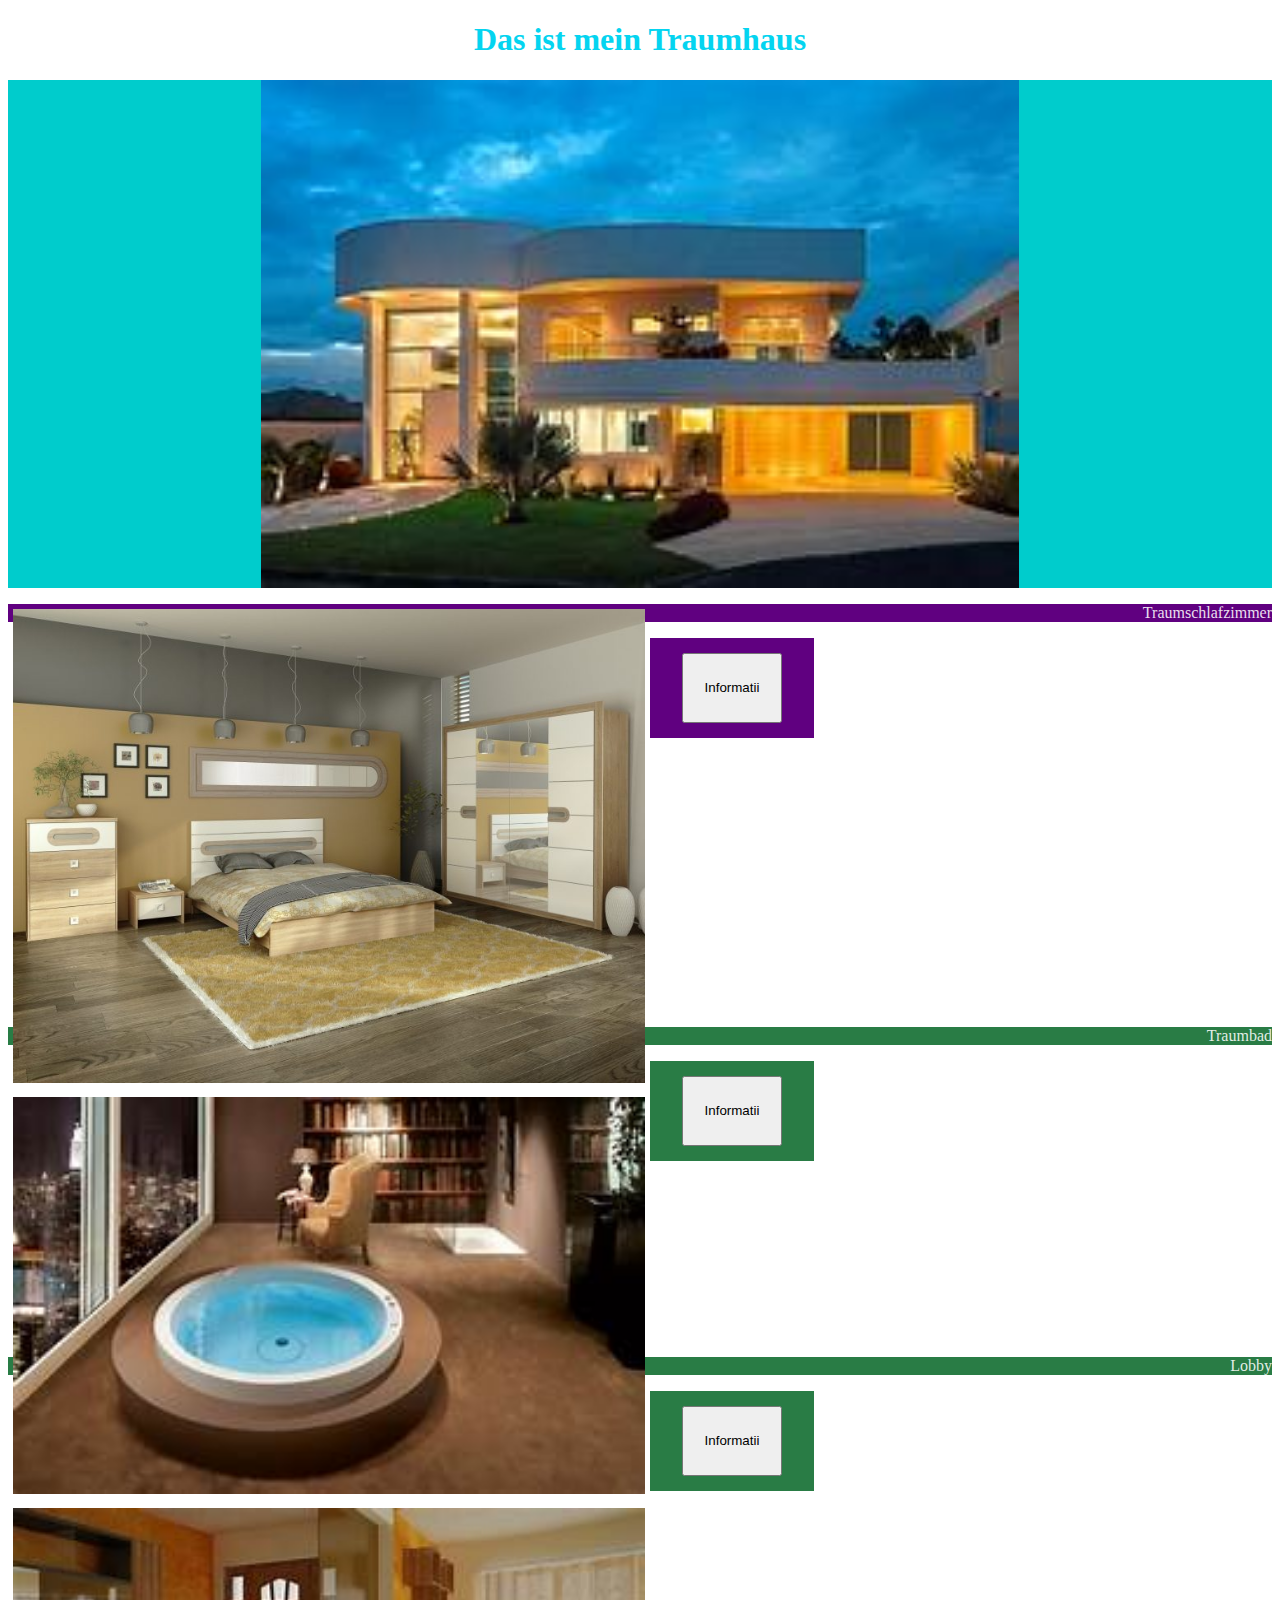
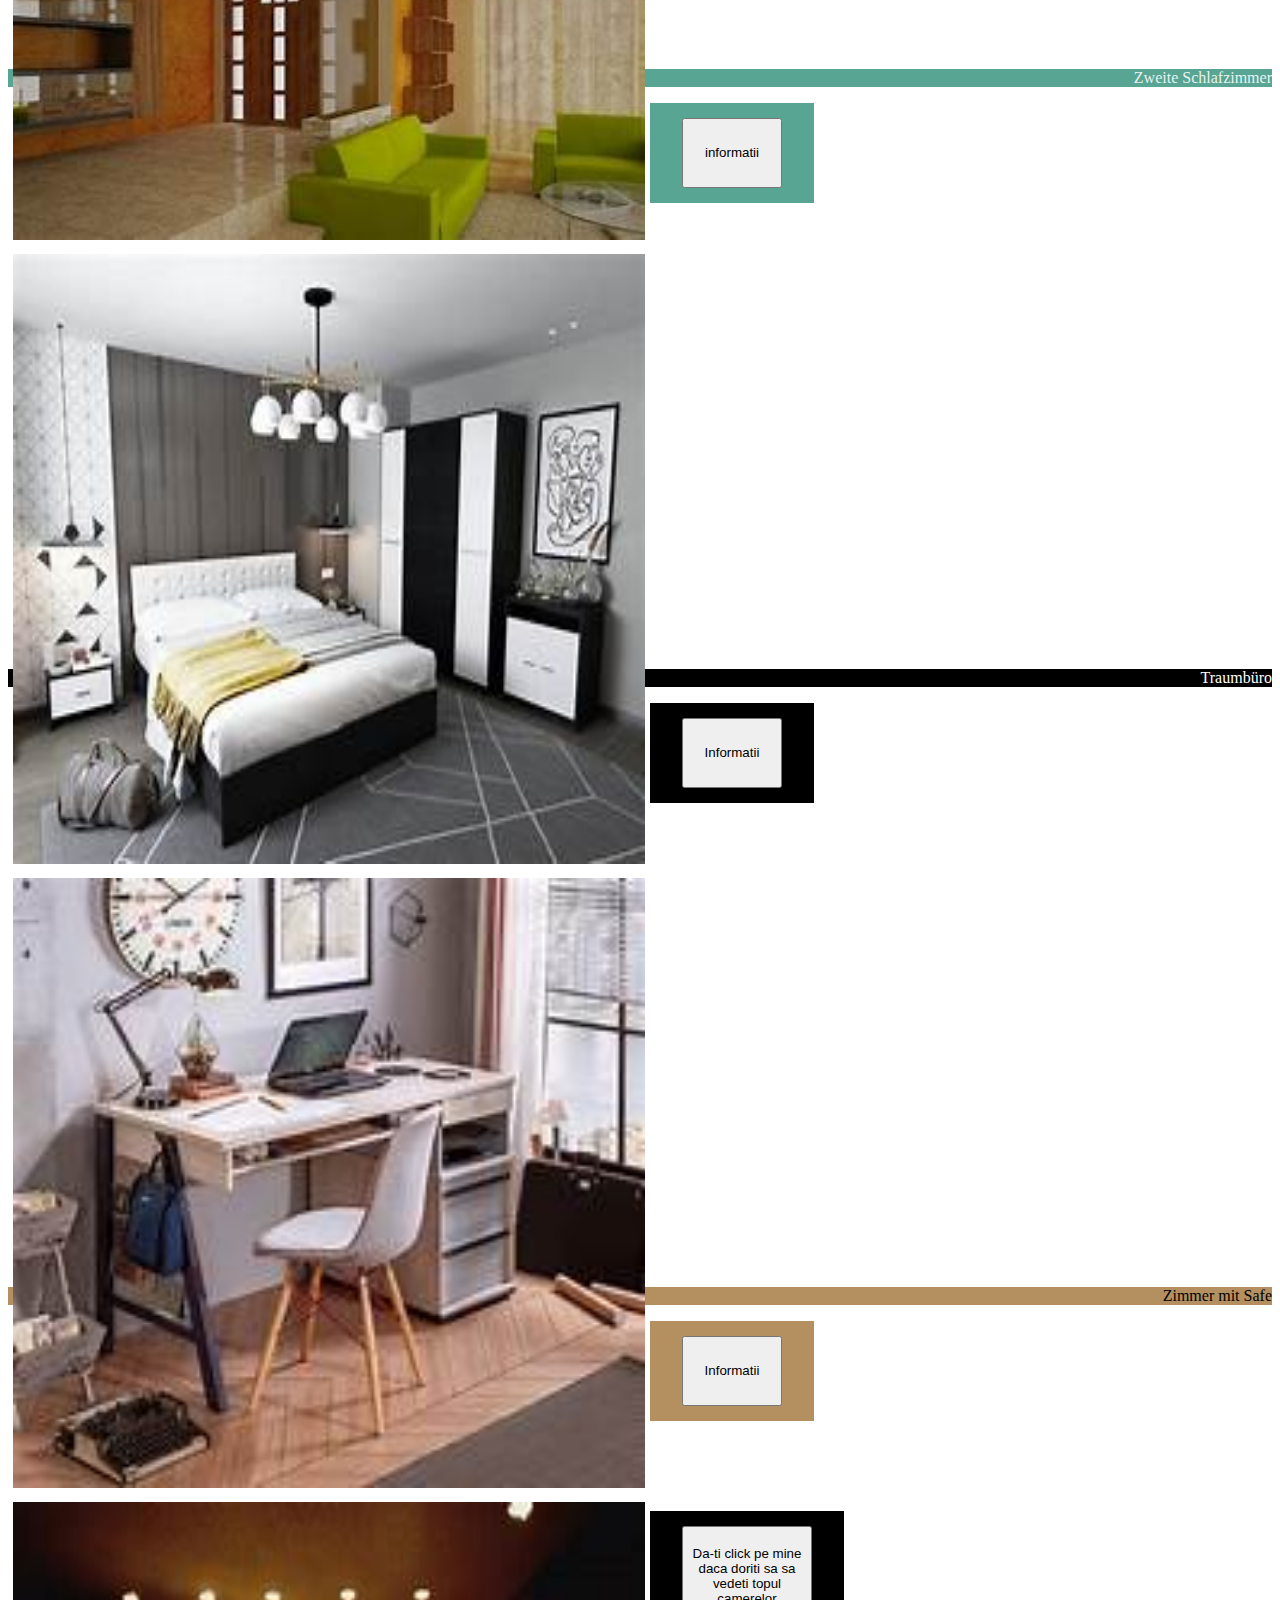
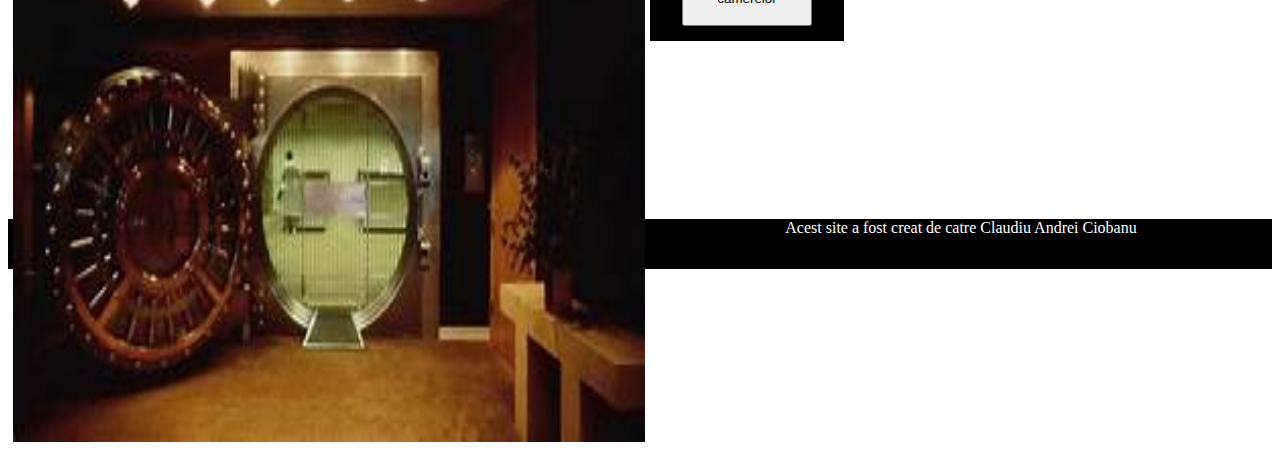
<file: index.html>
<!DOCTYPE html>
<html>
<head>
    <link rel="stylesheet" href="acasa.css">




</head>
<body>
<div class="titlu">
<h1>Das ist mein Traumhaus</h1>

</div>
<div class="titlu2">
<img src="casa.jpg" class="center" >

</div>
<div class="row">
    <div class="column">
      <img src="dormitor.jpg"  style="width:100%">
    </div>
    <div class="column">
      <img src="baie.jpg"  style="width:100%">
    </div>
    <div class="column">
        <img src="hol.jpg"  style="width:100%">
      </div>
      <div class="column">
        <img src="dormitor 2.jpg"  style="width:100%; height: 610px;">
      </div>
      <div class="column">
        <img src="Birou.jpg"  style="width:100%; height: 610px;">
      </div>
      <div class="column">
        <img src="camera seif.jpg"  style="width:100%; height: 540px;">
      </div>
  
      


    <div class="text">
        <p>Traumschlafzimmer</p>
    </div>
<div class="button">
    <button type="button" onclick="window.location.href='fortnite info.html'"  style="width: 100%; height: 100%;">Informatii</button>
 
<br>
<br>
<br>
<br>
<br>
<br>
<br>
<br>
<br>
<br>
<br>
<br>
<br>
<br>
<br>
<br>
<br>

</div>
<div class="text2">
    <p>Traumbad</p>
</div>
<div class="button2">
    <button type="button" onclick="window.location.href='warzone info.html'" style="width: 100%; height: 100%;">Informatii</button>
</div>
<br>
<br>
<br>
<br>
<br>
<br>
<br>
<br>
<br>
<br>
<br>


<div class="text3">
    <p>Lobby</p>
</div>
<div class="button3">
    <button type="button" onclick="window.location.href='minecraft info.html'" style="width: 100%; height: 100%;">Informatii</button>
</div>
<br>
<br>
<br>
<br>
<br>
<br>
<br>
<br>
<br>
<br>

<div class="text4">
    <p>Zweite Schlafzimmer</p>
</div>
<div class="button4">
    <button type="button" onclick="window.location.href='far cry 6 info.html'" style="width:100%; height:100%;">informatii</button>
</div>
<br>
<br>
<br>
<br>
<br>
<br>
<br>
<br>
<br>
<br>
<br>
<br>
<br>
<br>
<br>
<br>
<br>
<br>
<br>
<br>
<br>
<br>
<br>
<br>
<br>
<br>


<div class="text5">
    <p>Traumbüro </p>
</div>

<div class="button5">
    <button type="button" onclick="window.location.href='gta 5 info.html'" style="width:100%; height:100%;">Informatii</button>
</div>
<br>
<br>
<br>
<br>
<br>
<br>
<br>
<br>
<br>
<br>
<br>
<br>
<br>
<br>
<br>
<br>
<br>
<br>
<br>
<br>
<br>
<br>
<br>
<br>
<br>
<br>
<br>


<div class="text6">
    <p>Zimmer mit Safe</p>
</div>
<div class="button6">
    <button type="button" onclick="window.location.href='rust info.html'" style="width:100%; height:100%;">Informatii</button>
</div>
<br>
<br>
<br>
<br>
<br>
<br>

<div class="button12">
    <button type="button" onclick="window.location.href='Chestie.html'" style="width:100%; height:100%;">Da-ti click pe mine daca doriti sa sa vedeti topul camerelor</button>

</div>
<br>
<br>
<br>
<br>
<br>
<br>
<br>
<br>
<br>
<br>



<div class="footer">
<footer>
    <p>Acest site a fost creat de catre Claudiu Andrei Ciobanu</p>
  </footer>
</div>
</body>
</html>
</file>
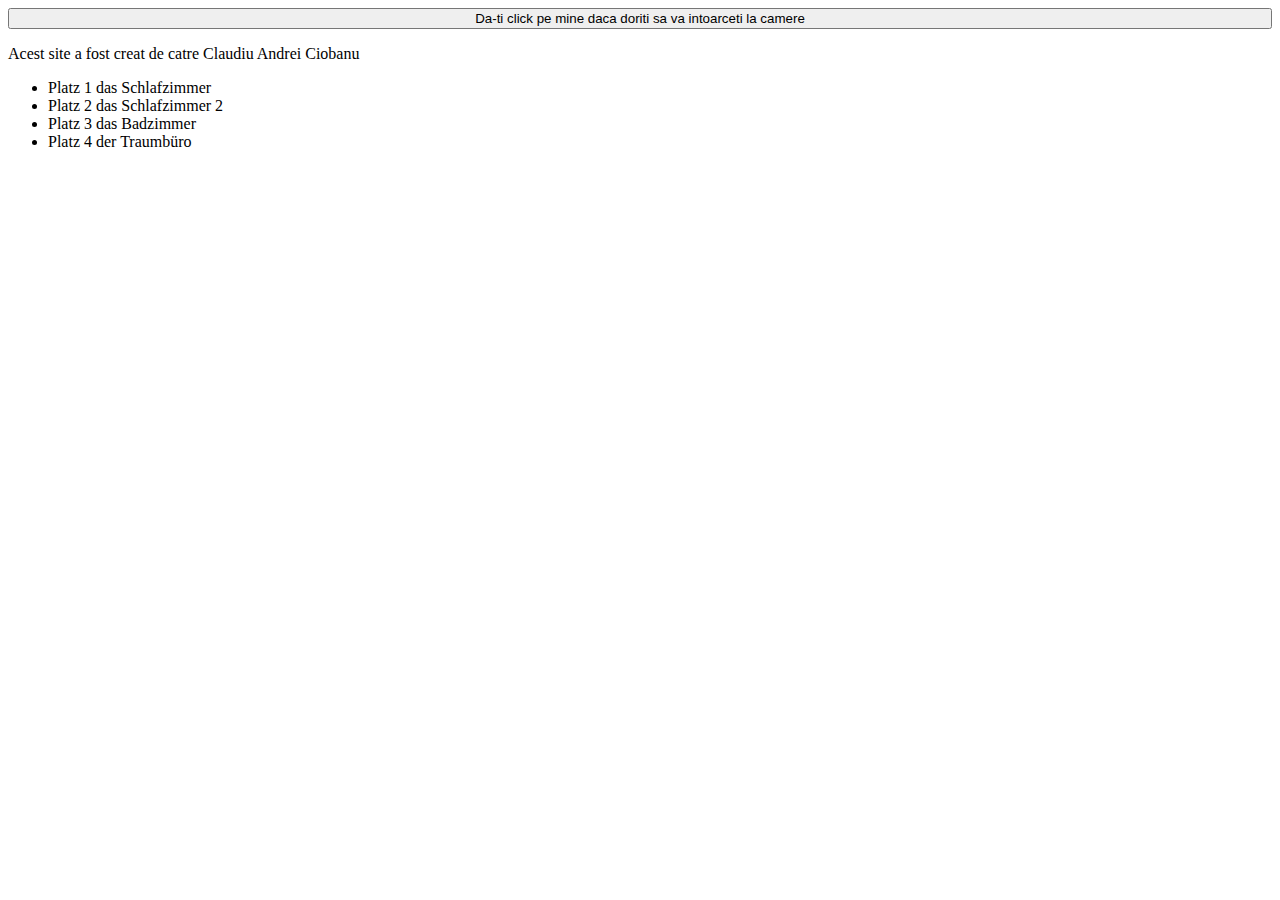
<file: Chestie.html>
<!DOCTYPE html>
<html>
<head>
    <link rel="stylesheet" href="acasa.css">
    <title>Top 6 Zimmer</title>

</head>

<body>
    <div class="button15">
        <button type="button" onclick="window.location.href='acasa.html'" style="width:100%; height:100%;">Da-ti click pe mine daca doriti sa va intoarceti la camere</button>
    
    </div>
<div class="fac">
    <footer>
        <p>Acest site a fost creat de catre Claudiu Andrei Ciobanu</p>
      </footer>


      <ul>
          <li>Platz 1 das Schlafzimmer </li>
          <li>Platz 2 das Schlafzimmer 2</li>
          <li>Platz 3 das Badzimmer</li>
          <li>Platz 4 der Traumbüro</li>


 
      </ul>
    </div>
</body>

</html>
</file>
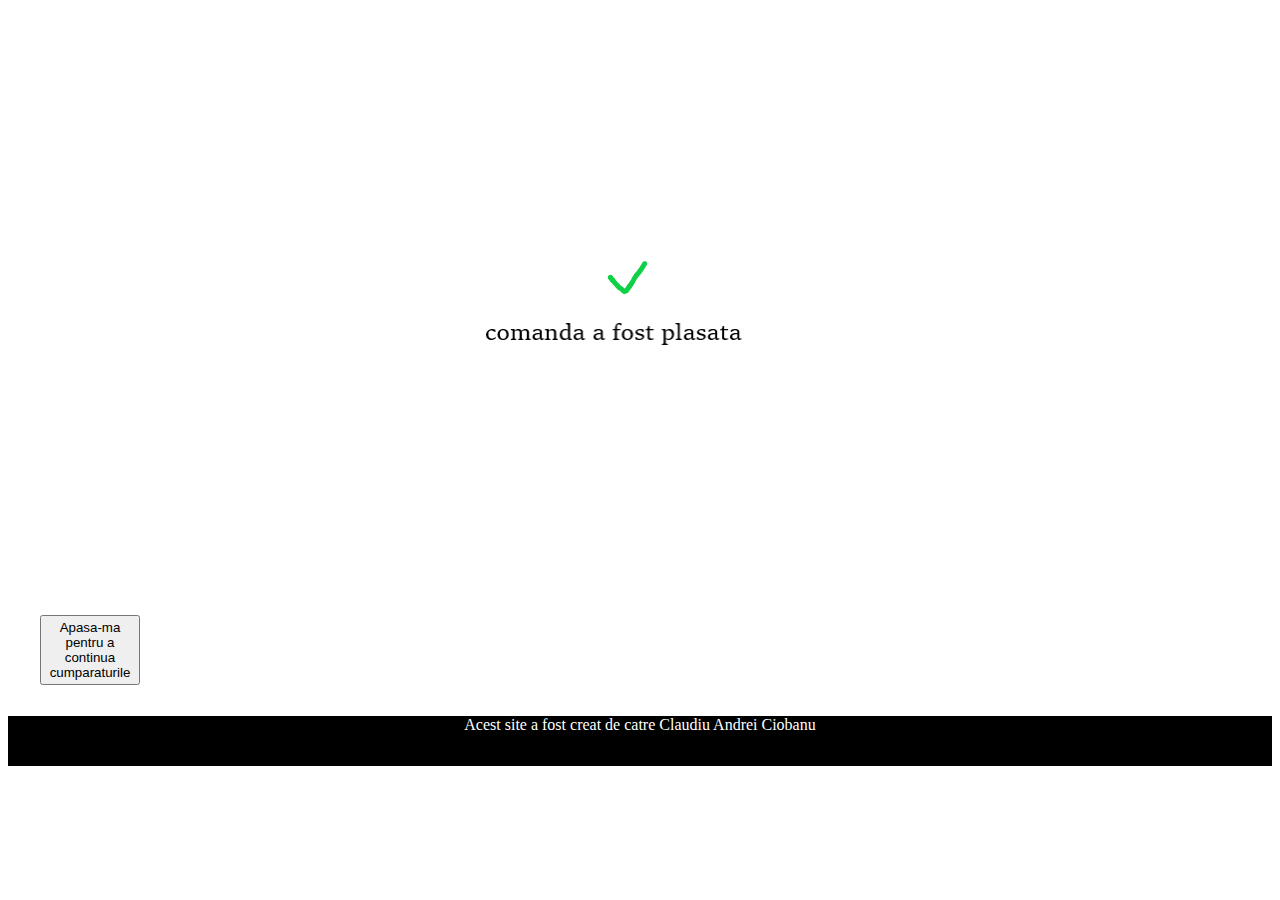
<file: comanda plasata.html>
<!DOCTYPE html>

<html>
    <head>
        <link rel="stylesheet" href="comanda plasata.css">
    </head>



    <body>
     
    <div class="imagine">
    <img src="bifa.jpg.png">
    </div>

    <div class="button">
        <button type="button" onclick="window.location.href='acasa.html'" style="width: 100%; height: 100%;">Apasa-ma pentru a continua cumparaturile</button>
    </div>
    
    <div class="footer">
        <footer>
            <p>Acest site a fost creat de catre Claudiu Andrei Ciobanu</p>
          </footer>
        </div>
    </body>
</html>
</file>
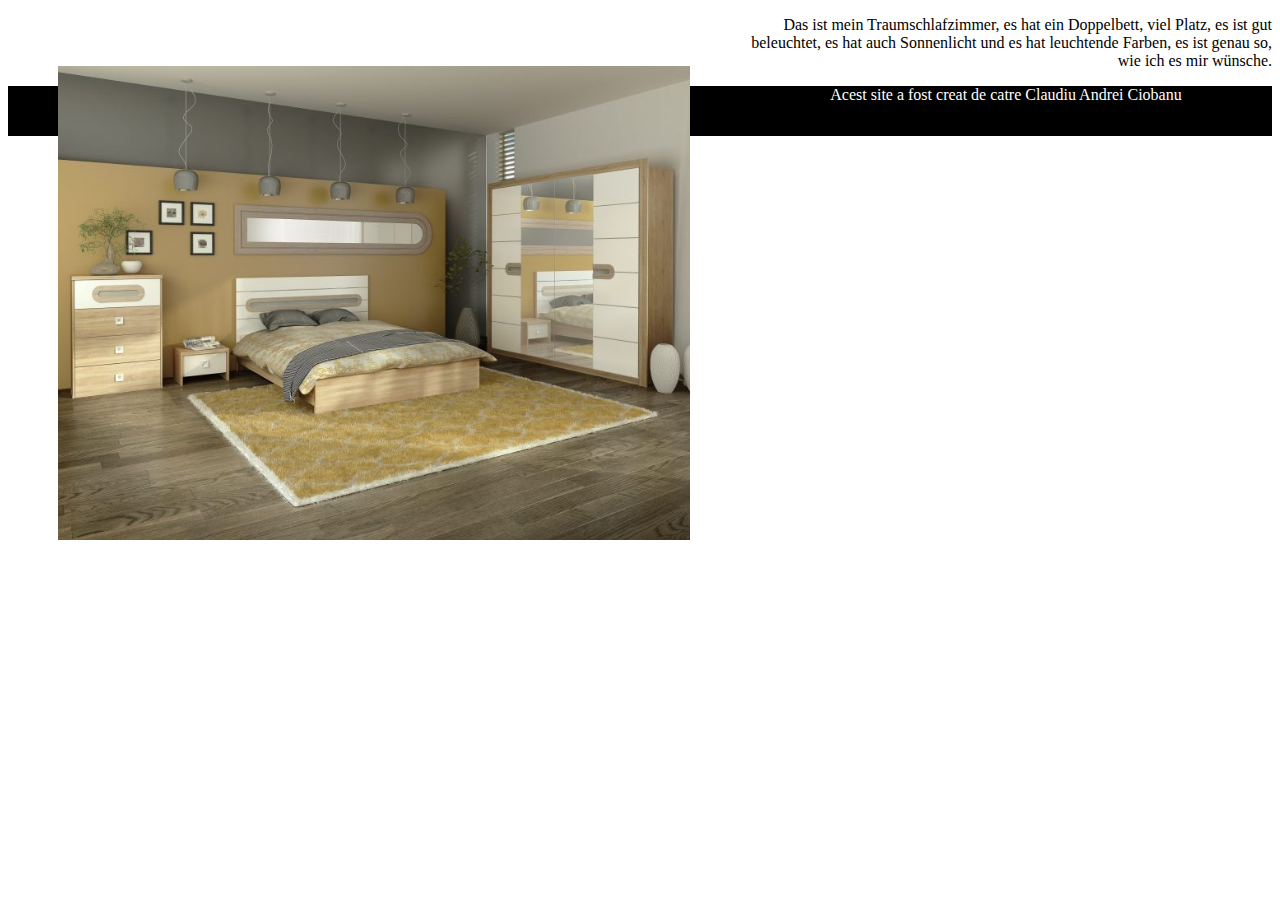
<file: dead by daylight info.html>
<!DOCTYPE html>
<html>
<head>
    <link rel="stylesheet" href="dead by daylight info.css">


</head>

<body>


    <div class="column">
        <img src="dormitor.jpg"  style="width:100%">
      </div>

<div class="text">
    <p>Das ist mein Traumschlafzimmer, es hat ein Doppelbett, viel Platz, es ist gut beleuchtet, es hat auch Sonnenlicht und es hat leuchtende Farben, es ist genau so, wie ich es mir wünsche.</p>
</div>


<div class="footer">
    <footer>
        <p>Acest site a fost creat de catre Claudiu Andrei Ciobanu</p>
      </footer>
    </div>

</body>
</html>
</file>
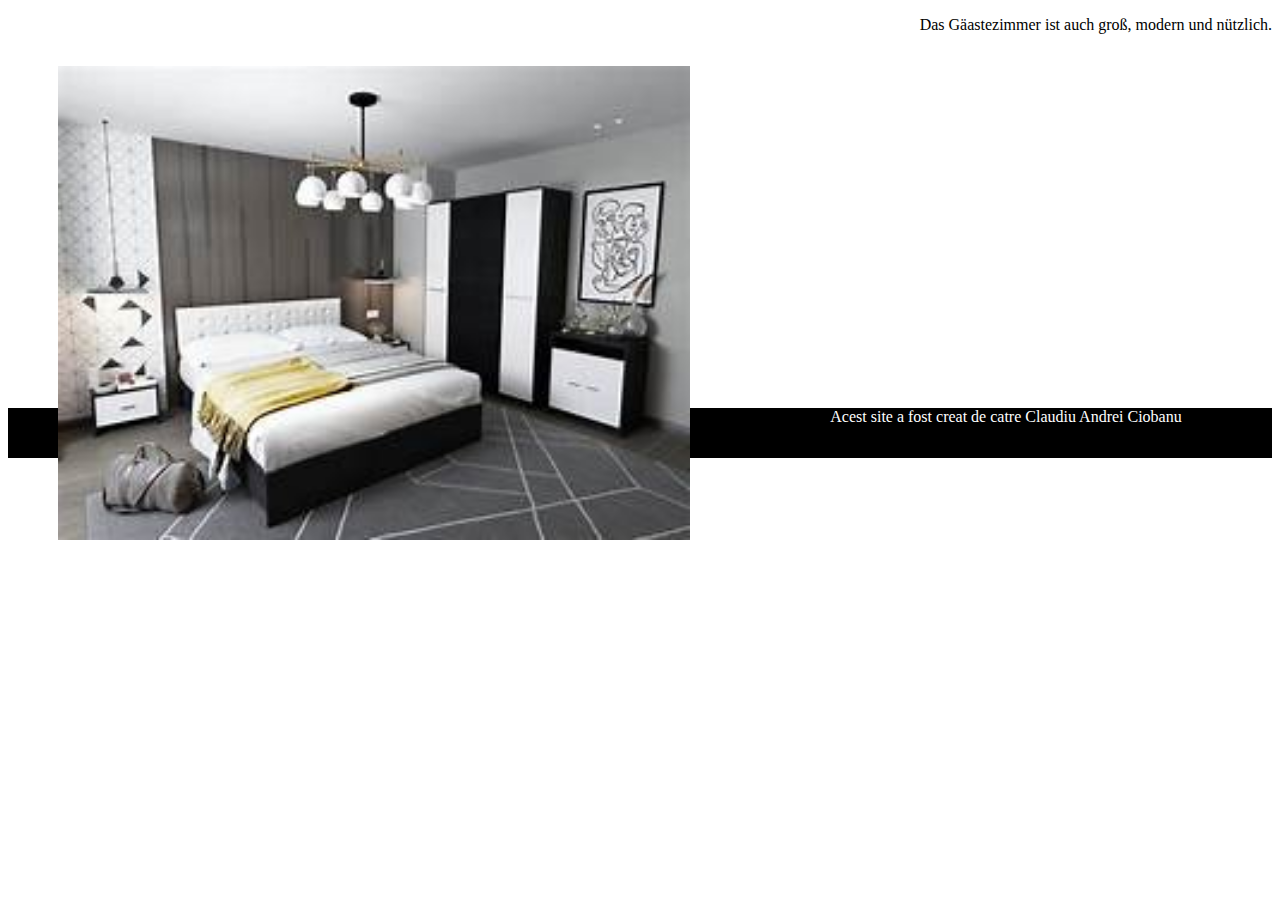
<file: far cry 6 info.html>
<!DOCTYPE html>
<html>
<head>
    <link rel="stylesheet" href="dead by daylight info.css">


</head>

<body>


    <div class="column">
        <img src="dormitor 2.jpg"  style="width:100%">
      </div>

<div class="text">
    <p>Das Gäastezimmer ist auch groß, modern und nützlich.</p>
</div>

<br>
<br>
<br>
<br>
<br>
<br>
<br>
<br>
<br>
<br>
<br>
<br>
<br>
<br>
<br>
<br>
<br>
<br>
<br>



<div class="footer">
    <footer>
        <p>Acest site a fost creat de catre Claudiu Andrei Ciobanu</p>
      </footer>
    </div>

</body>
</html>
</file>
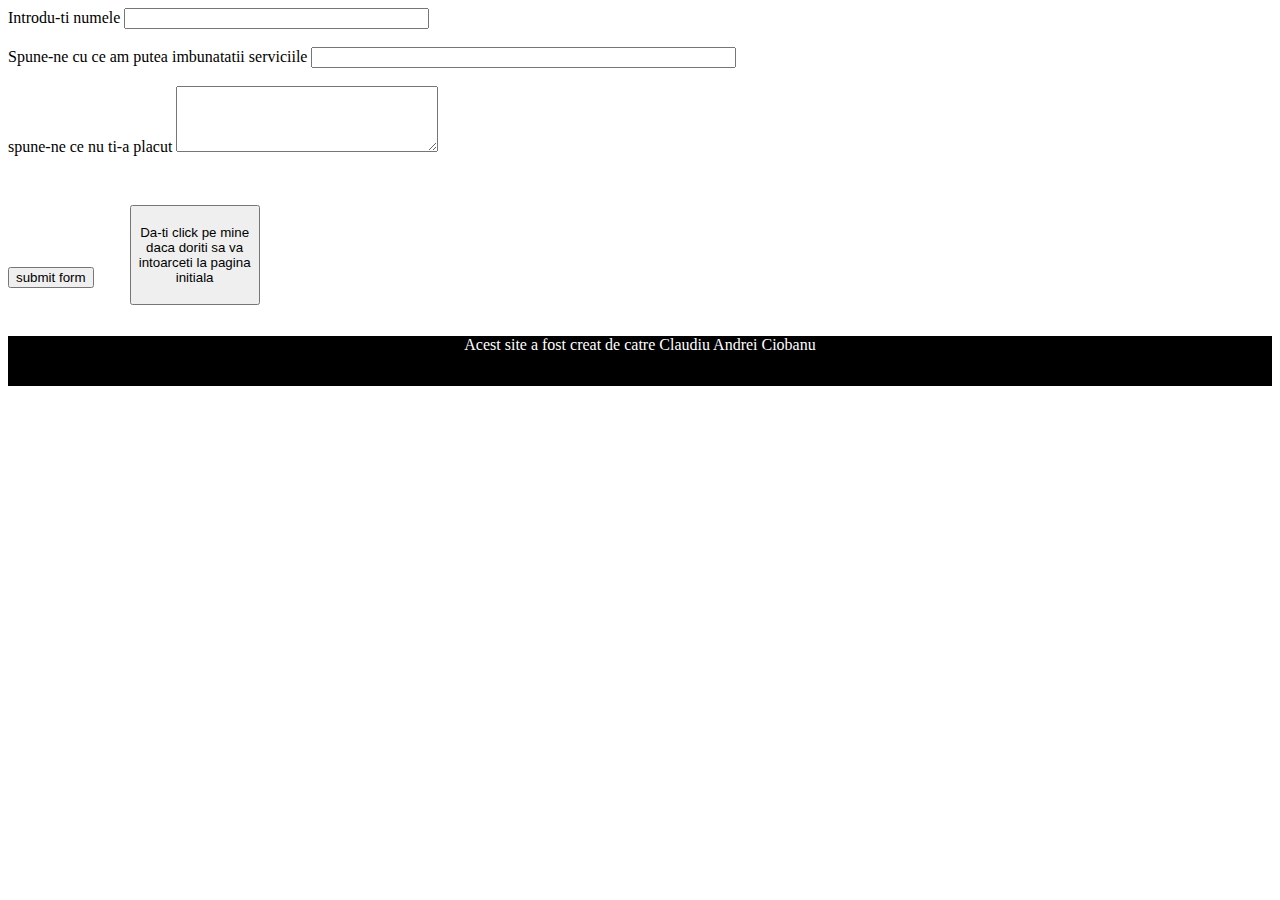
<file: feedback.html>
<!DOCTYPE html>
<html>
    <head>
        <title>Feedback</title>
        <link rel="stylesheet" href="feedback.css">
    </head>
    <body>
Introdu-ti numele
<input type="text" name="UserName" size=35 maxlegth=35 value="">
</br></br>
Spune-ne cu ce am putea imbunatatii serviciile
<input type="text" name="Deptt" size=50 maxlength=50 value=""> </br> </br>
spune-ne ce nu ti-a placut
<textarea name="Comments" cols=30 rows=4></textarea> </br> </br>

</p>
<input type=submit value="submit form">

<div class="button12">
    <button type="button" onclick="window.location.href='acasa.html'" style="width:100%; height:100%;">Da-ti click pe mine daca doriti sa va intoarceti la pagina initiala</button>

</div>

<div class="footer">
    <footer>
        <p>Acest site a fost creat de catre Claudiu Andrei Ciobanu</p>
      </footer>
    </div>

</body>
</html>
</file>
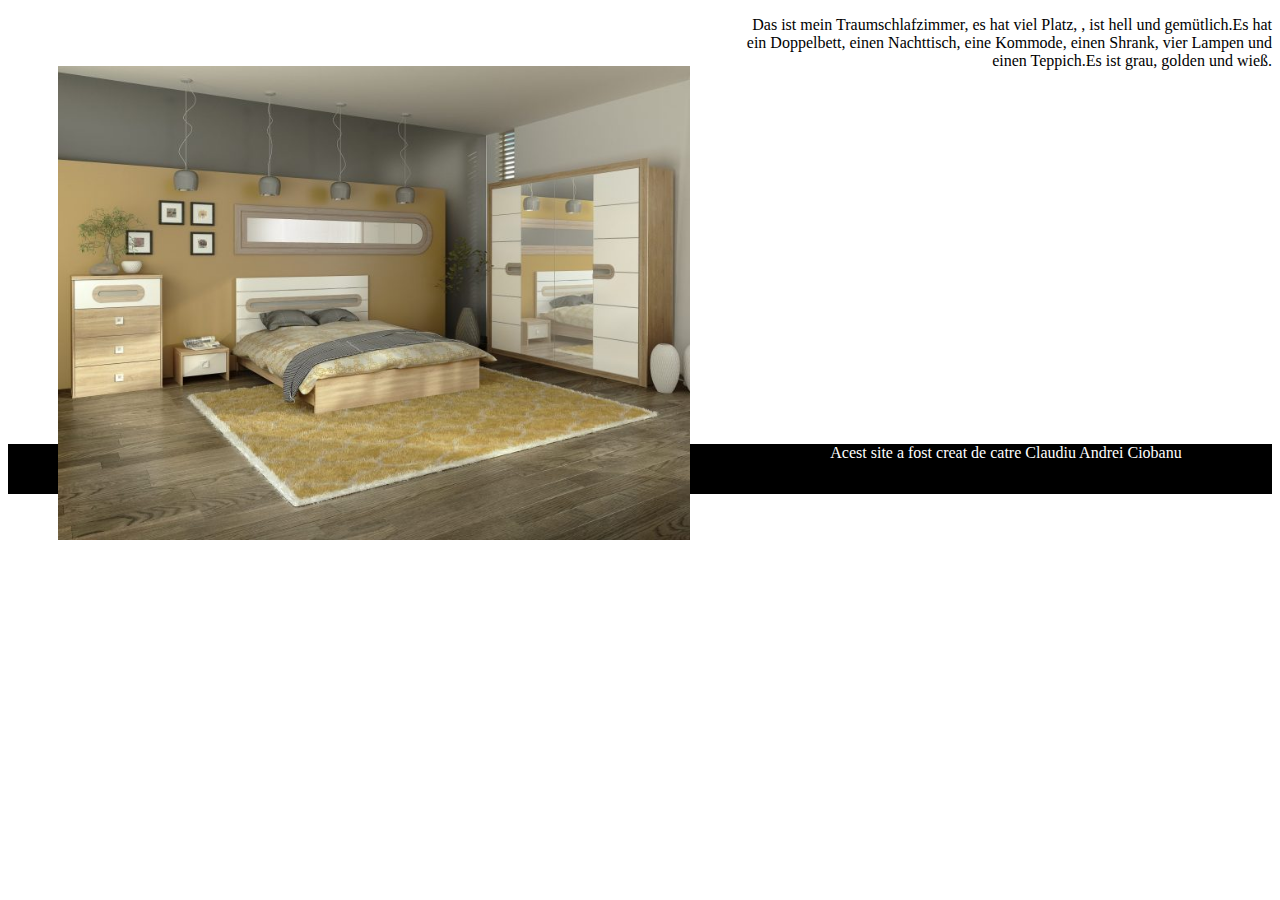
<file: fortnite info.html>
<!DOCTYPE html>
<html>
<head>
    <link rel="stylesheet" href="dead by daylight info.css">


</head>

<body>

    

    <div class="column">
        <img src="dormitor.jpg"  style="width:100%">
      </div>

<div class="text">
    <p>Das ist mein Traumschlafzimmer, es hat viel Platz, , ist hell und gemütlich.Es hat ein Doppelbett, einen Nachttisch, eine Kommode, einen Shrank, vier Lampen und einen Teppich.Es ist grau, golden und wieß.</p>
</div>

<br>
<br>
<br>
<br>
<br>
<br>
<br>
<br>
<br>
<br>
<br>
<br>
<br>
<br>
<br>
<br>
<br>
<br>
<br>



<div class="footer">
    <footer>
        <p>Acest site a fost creat de catre Claudiu Andrei Ciobanu</p>
      </footer>
    </div>

</body>
</html>
</file>
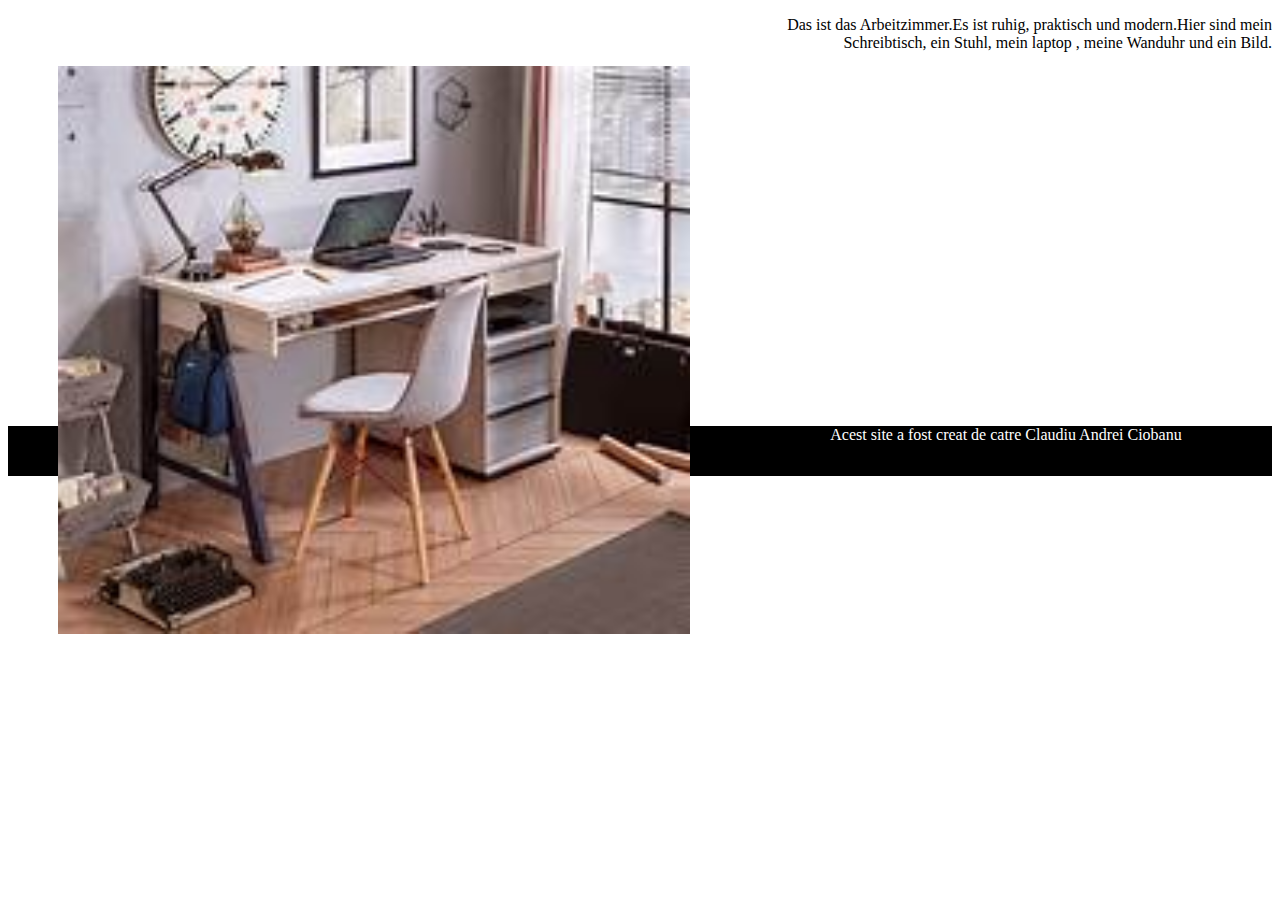
<file: gta 5 info.html>
<!DOCTYPE html>
<html>
<head>
    <link rel="stylesheet" href="dead by daylight info.css">


</head>

<body>


    <div class="column">
        <img src="Birou.jpg"  style="width:100%">
      </div>

<div class="text">
    <p>Das ist das Arbeitzimmer.Es ist ruhig, praktisch und modern.Hier sind mein Schreibtisch, ein Stuhl, mein laptop , meine Wanduhr und ein Bild.</p>
</div>

<br>
<br>
<br>
<br>
<br>
<br>
<br>
<br>
<br>
<br>
<br>
<br>
<br>
<br>
<br>
<br>
<br>
<br>
<br>



<div class="footer">
    <footer>
        <p>Acest site a fost creat de catre Claudiu Andrei Ciobanu</p>
      </footer>
    </div>

</body>
</html>
</file>
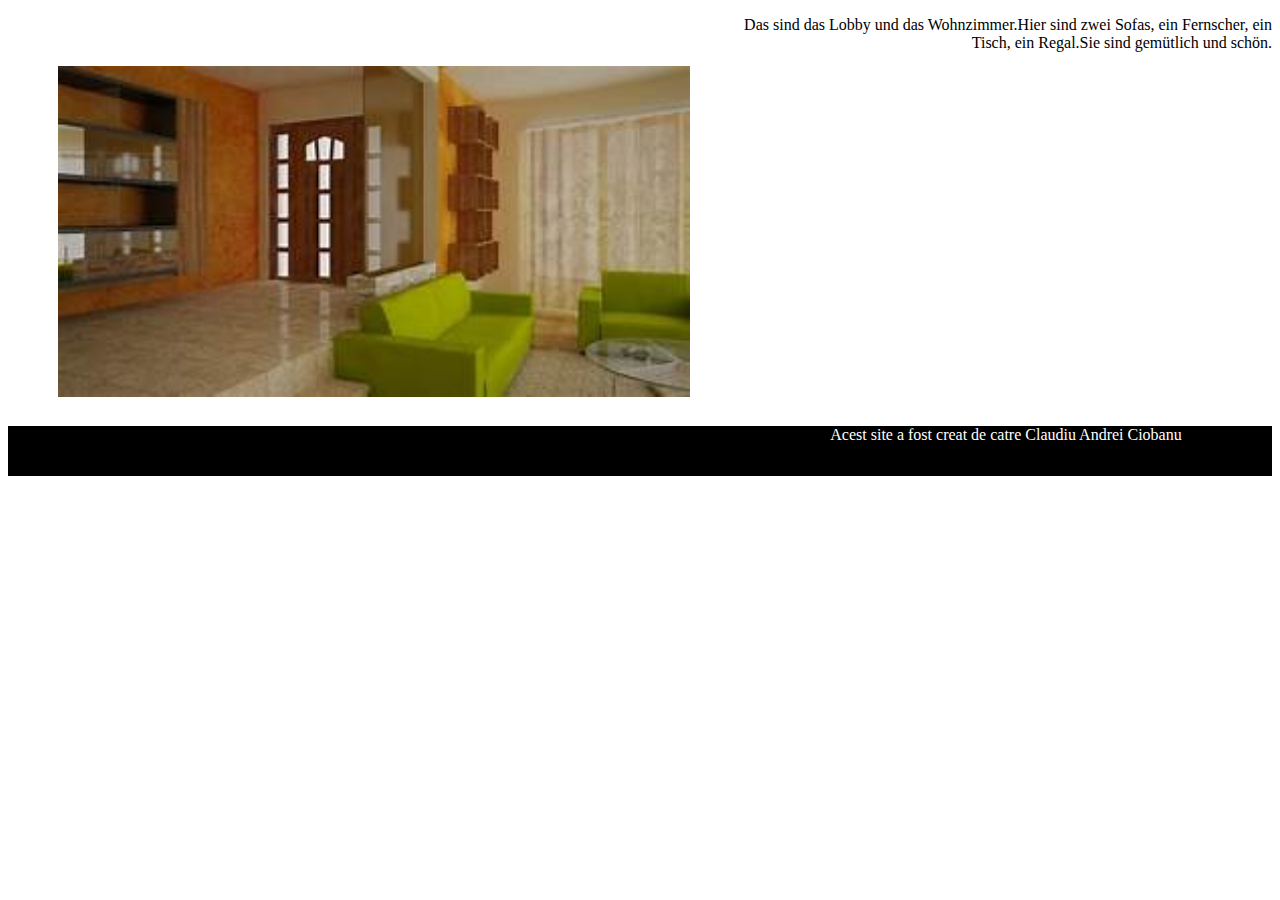
<file: minecraft info.html>
<!DOCTYPE html>
<html>
<head>
    <link rel="stylesheet" href="dead by daylight info.css">


</head>

<body>


    <div class="column">
        <img src="hol.jpg"  style="width:100%">
      </div>

<div class="text">
    <p>Das sind das Lobby und das Wohnzimmer.Hier sind zwei Sofas, ein Fernscher, ein Tisch, ein Regal.Sie sind gemütlich und schön.</p>
</div>

<br>
<br>
<br>
<br>
<br>
<br>
<br>
<br>
<br>
<br>
<br>
<br>
<br>
<br>
<br>
<br>
<br>
<br>
<br>



<div class="footer">
    <footer>
        <p>Acest site a fost creat de catre Claudiu Andrei Ciobanu</p>
      </footer>
    </div>

</body>
</html>
</file>
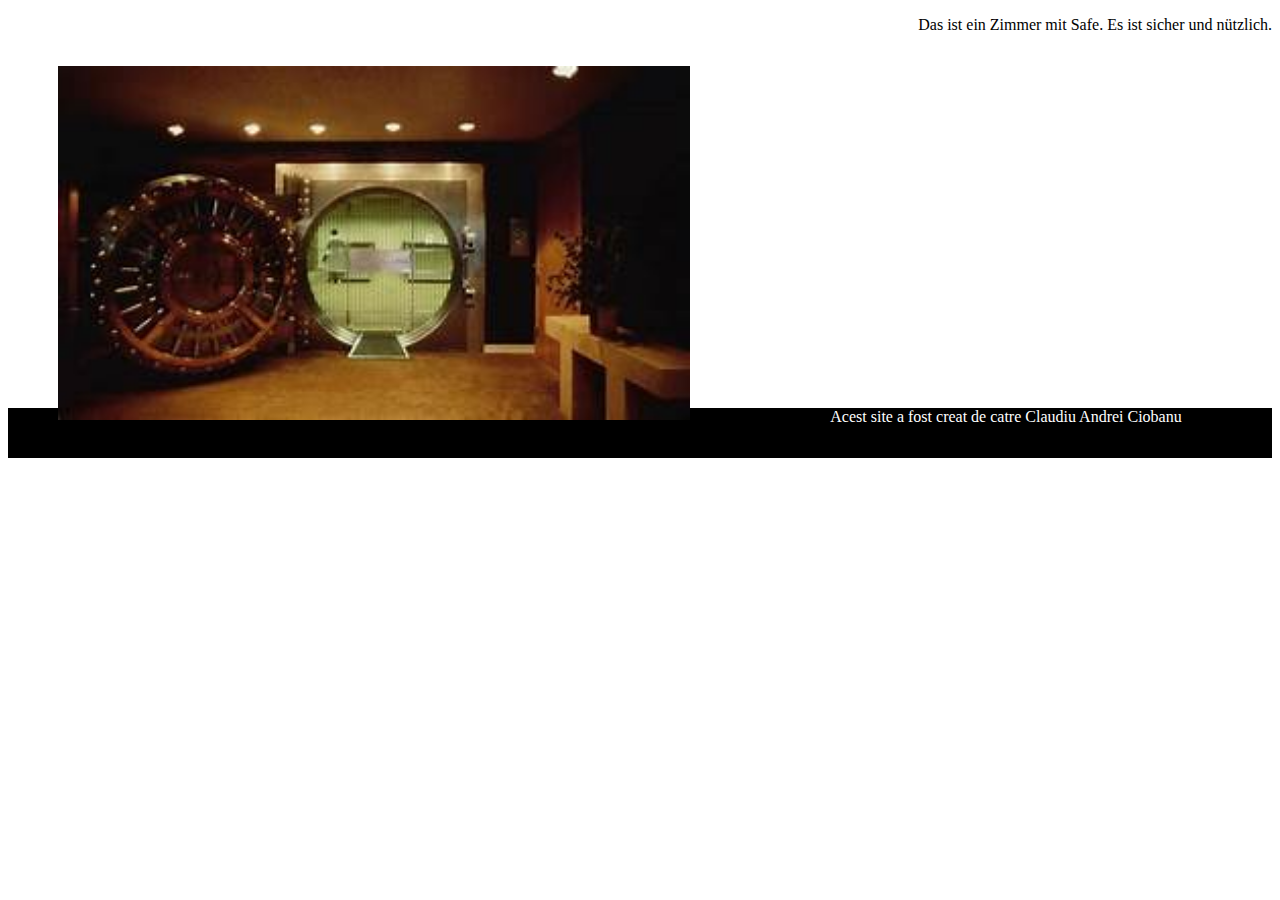
<file: rust info.html>
<!DOCTYPE html>
<html>
<head>
    <link rel="stylesheet" href="dead by daylight info.css">


</head>

<body>


    <div class="column">
        <img src="camera seif.jpg"  style="width:100%">
      </div>

<div class="text">
    <p>Das ist ein Zimmer mit Safe. Es ist sicher und nützlich.</p>
</div>

<br>
<br>
<br>
<br>
<br>
<br>
<br>
<br>
<br>
<br>
<br>
<br>
<br>
<br>
<br>
<br>
<br>
<br>
<br>



<div class="footer">
    <footer>
        <p>Acest site a fost creat de catre Claudiu Andrei Ciobanu</p>
      </footer>
    </div>

</body>
</html>
</file>
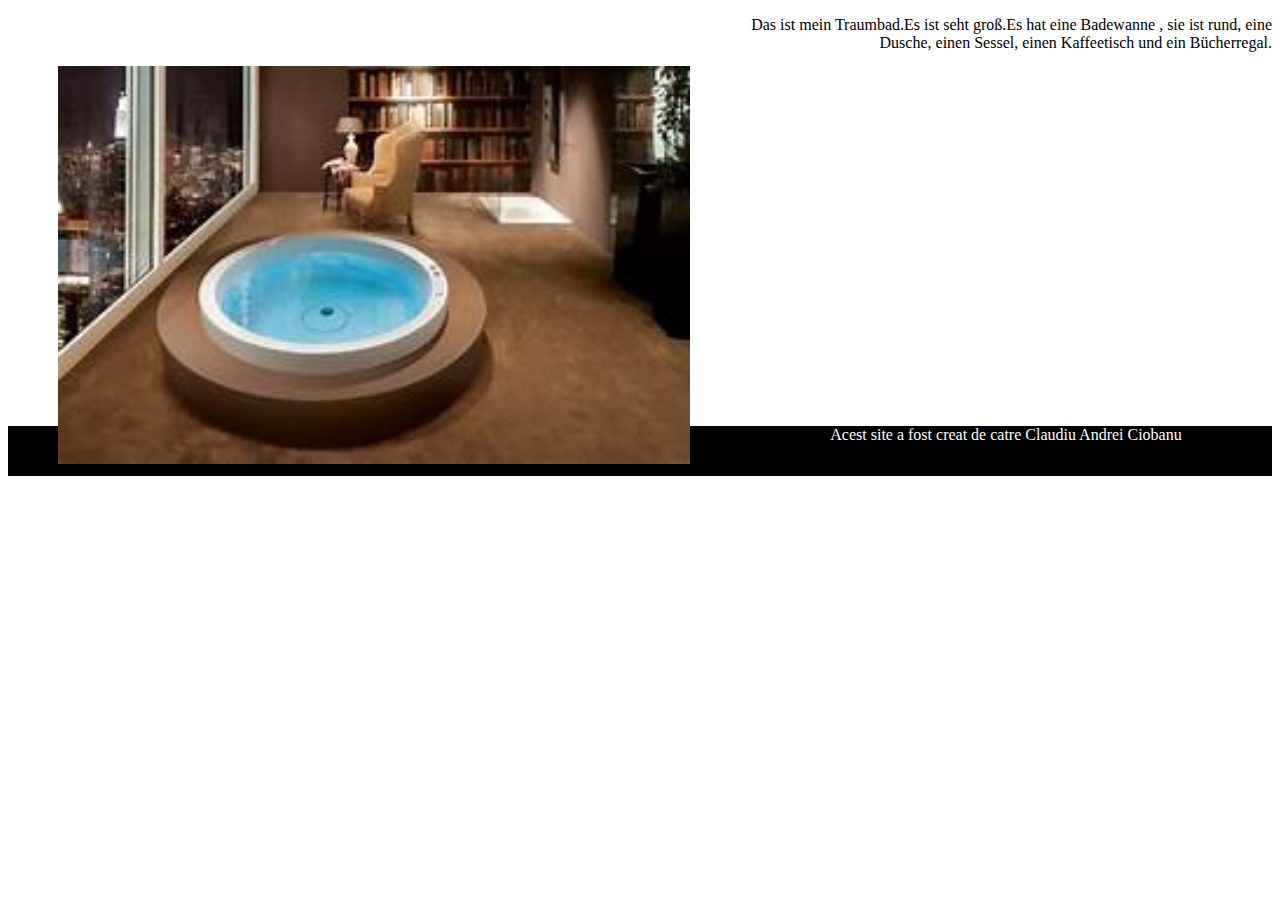
<file: warzone info.html>
<!DOCTYPE html>
<html>
<head>
    <link rel="stylesheet" href="dead by daylight info.css">


</head>

<body>


    <div class="column">
        <img src="baie.jpg"  style="width:100%">
      </div>

<div class="text">
    <p>Das ist mein Traumbad.Es ist seht groß.Es hat eine Badewanne , sie ist rund, eine Dusche, einen Sessel, einen Kaffeetisch und ein Bücherregal.</p>
</div>

<br>
<br>
<br>
<br>
<br>
<br>
<br>
<br>
<br>
<br>
<br>
<br>
<br>
<br>
<br>
<br>
<br>
<br>
<br>



<div class="footer">
    <footer>
        <p>Acest site a fost creat de catre Claudiu Andrei Ciobanu</p>
      </footer>
    </div>

</body>
</html>
</file>
<file: acasa.css>
.titlu{
    text-align:center;
    color: #04D4F0

}
.titlu2{
    background-color: #00cccc;
    
}


.center {
    display: block;
    margin-left: auto;
    margin-right: auto;
    width: 60%;
    height:auto;
  }

  .a{
    display: block;
    margin-left: auto;
    margin-right: auto;
    width: 35%;
    height: 40%;
  }

  .b{
    display: block;
    margin-left: auto;
    margin-right: auto;
    width: 25%;
    height:auto;
  }


  
.column {
    float: left;
    width: 50%;
    padding: 5px;
  }
  

  .row::after {
    content: "";
    clear: both;
    display: table;
  }

  .text{
      text-align: right;
      color:  rgba(255, 255, 255, 0.877);
      background-color:#600080 ;
  }

  .button {
    
    background-color: #600080;
    border: none;
    color: rgba(255, 255, 255, 0.877);
    padding: 15px 32px;
   text-align: center;
   text-decoration: none;
    display: inline-block;
    font-size: 16px;
    height: 70px;
    width: 100px;
  }


 .text2{
     text-align: right;
     background-color:#297c45 ;
     color: rgba(255, 255, 255, 0.877);
 }

 .button2{
    background-color: #297c45;
    border: none;
    color: rgba(255, 255, 255, 0.877);
    padding: 15px 32px;
   text-align: center;
   text-decoration: none;
    display: inline-block;
    font-size: 16px;
    height: 70px;
    width: 100px;
 }

 .text3{
  text-align: right;
  background-color:#297c45 ;
  color: rgba(255, 255, 255, 0.877);
}

.button3{
  background-color: #297c45;
  border: none;
  color: rgba(255, 255, 255, 0.877);
  padding: 15px 32px;
 text-align: center;
 text-decoration: none;
  display: inline-block;
  font-size: 16px;
  height: 70px;
  width: 100px;
}

.button4{
  background-color: #2d8f77cc;
  border: none;
  color: rgba(255, 255, 255, 0.795);
  padding: 15px 32px;
 text-align: center;
 text-decoration: none;
  display: inline-block;
  font-size: 16px;
  height: 70px;
  width: 100px;
}

.text4{
  text-align: right;
  background-color:#2d8f77cc ;
  color: rgba(255, 255, 255, 0.877);
}

.text5{
  text-align: right;
  background-color:#000000 ;
  color: rgb(255, 255, 255);
}

.button5{
  background-color: #000000;
  border: none;
  color: rgb(255, 255, 255);
  padding: 15px 32px;
 text-align: center;
 text-decoration: none;
  display: inline-block;
  font-size: 16px;
  height: 70px;
  width: 100px;
}

.text6{
  text-align:right;
  background-color:rgb(180, 144, 97) ;
  color:black ;
}

.button6{
  background-color: rgb(180, 144, 97);
  border: none;
  color: rgb(255, 255, 255);
  padding: 15px 32px;
 text-align: center;
 text-decoration: none;
  display: inline-block;
  font-size: 16px;
  height: 70px;
  width: 100px;
}



.button12{
  background-color: rgb(0, 0, 0);
  border: none;
  color: rgba(255, 255, 255, 0.781);
  padding: 15px 32px;
 text-align: center;
 text-decoration: none;
  display: inline-block;
  font-size: 16px;
  height: 100px;
  width: 130px;
}

.footer{
  background-color: black;
  color: white;
  text-align: center;
  height: 50px;
  width: 100%;
}
</file>
<file: comanda plasata.css>
.imagine{
    width: 100%;
    height: 100%;
}


.button{
    background-color: #ffffff86;
    border: none;
    color: rgba(255, 255, 255, 0.877);
    padding: 15px 32px;
   text-align: center;
   text-decoration: none;
    display: inline-block;
    font-size: 16px;
    height: 70px;
    width: 100px;
}

.footer{
    background-color: black;
    color: white;
    text-align: center;
    height: 50px;
    width: 100%;
  }
</file>
<file: dead by daylight info.css>
.column {
    float: left;
    width: 50%;
    padding: 50px;
  }

  .text{
      text-align:right
  }

  .button{
    border: none;
    padding: 15px 32px;
    text-align: center;
    display: inline-block;
    font-size: 16px;
   
  }

  .footer{
    background-color: black;
    color: white;
    text-align: center;
    height: 50px;
    width: 100%;
  }
</file>
<file: feedback.css>
.button12{
    background-color: rgb(255, 255, 255);
    border: none;
    color: rgba(255, 255, 255, 0.781);
    padding: 15px 32px;
   text-align: center;
   text-decoration: none;
    display: inline-block;
    font-size: 16px;
    height: 100px;
    width: 130px;
  }

  .footer{
    background-color: black;
    color: white;
    text-align: center;
    height: 50px;
    width: 100%;
  }
</file>
